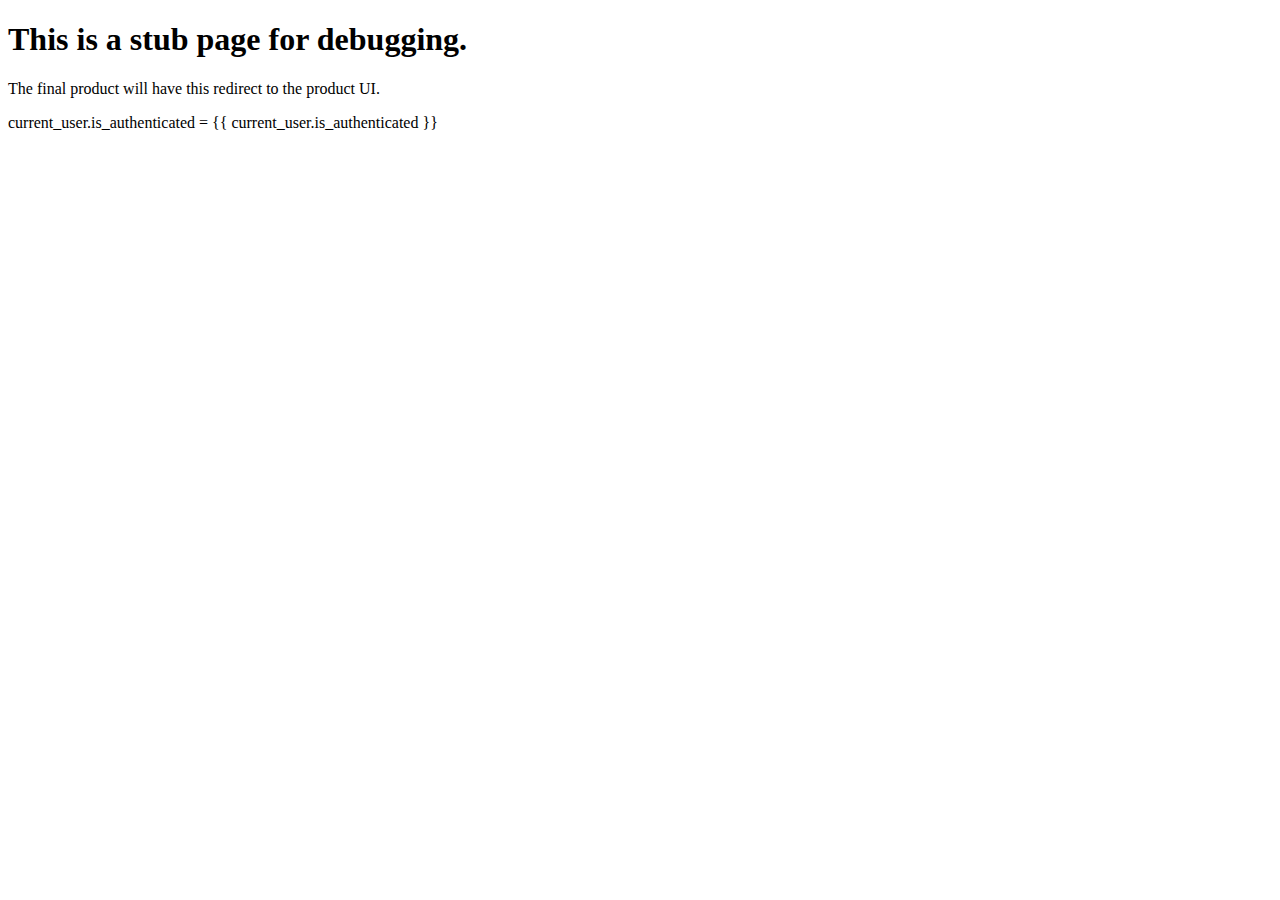
<file: app/templates/stub.html>
<!DOCTYPE html>
<html>

<body>
	<h1>This is a stub page for debugging.</h1>
	<p>The final product will have this redirect to the product UI.</p>

	<p>current_user.is_authenticated = {{ current_user.is_authenticated }}</p>
</body>

</html>
</file>
